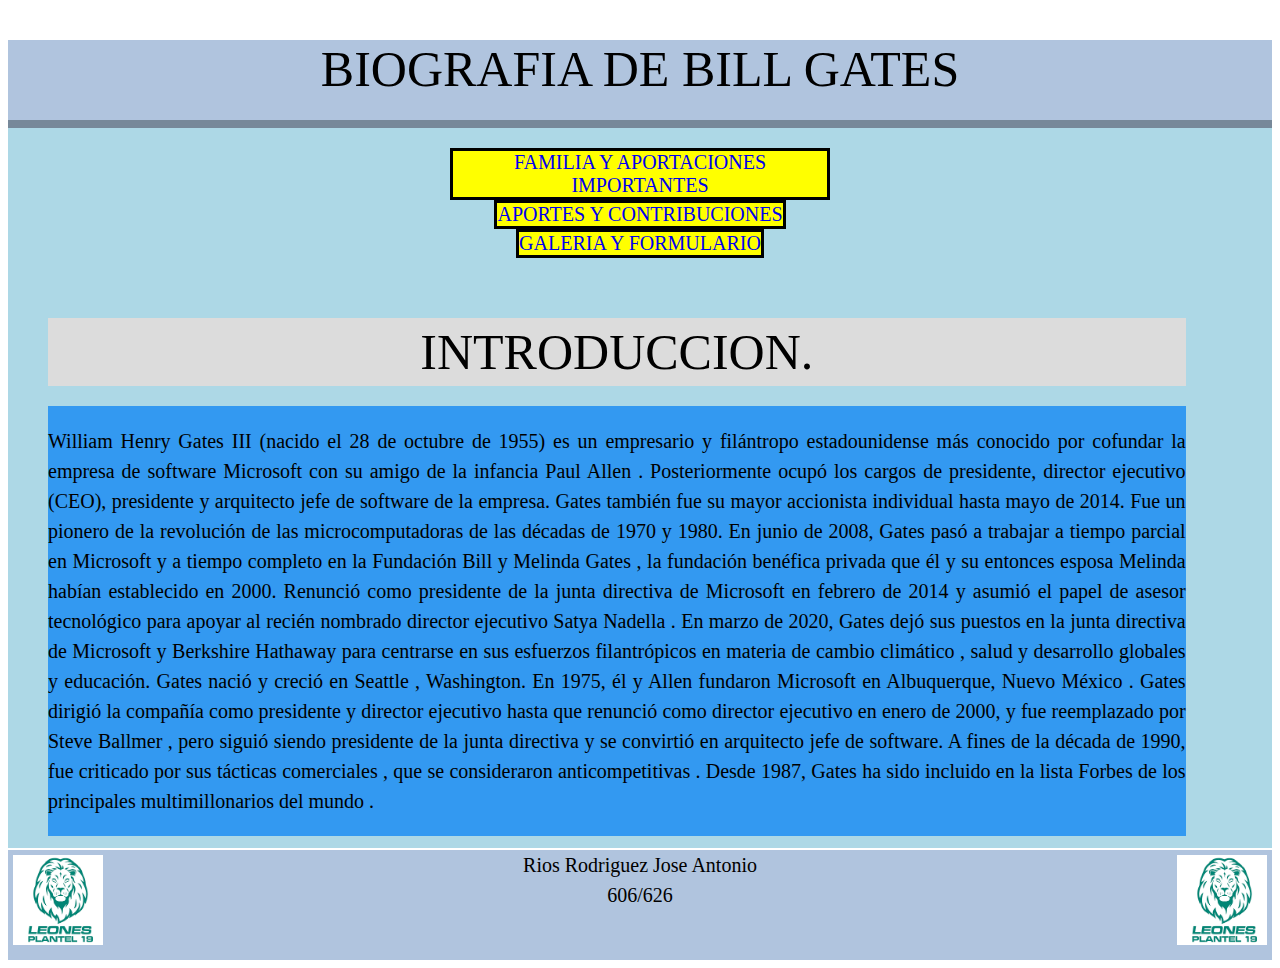
<file: index.html>
<!DOCTYPE html>
<html lang="en">
<head>
  <meta charset="UTF-8">
  <meta name="viewport" content="width=device-width, initial-scale=1.0">
  <title>index</title>
  <link rel="stylesheet" type="text/css" href="estiloss.css">
</head>


<body>
<div id="general1">



    <div id="encabezado">
      <h1>BIOGRAFIA DE BILL GATES</h1>
      <nav>
        <li><a href=2.html target="_blank" >FAMILIA Y APORTACIONES IMPORTANTES</a></li>
        <li><a href=3.html target="_blank" >APORTES Y CONTRIBUCIONES</a></li>
        <li><a href=html.html target="_blank" >GALERIA Y FORMULARIO</a></li>
       
        
      </nav>
    </div>


 <div id="cuerpo">



   <div id="derecha1">

     <h1 id="hh"> INTRODUCCION.</h1>

   </div>

   <div id="dd">
     <p>William Henry Gates III (nacido el 28 de octubre de 1955) es un empresario y filántropo estadounidense más conocido por cofundar la empresa de software Microsoft con su amigo de la infancia Paul Allen . Posteriormente ocupó los cargos de presidente, director ejecutivo (CEO), presidente y arquitecto jefe de software de la empresa. Gates también fue su mayor accionista individual hasta mayo de 2014. Fue un pionero de la revolución de las microcomputadoras de las décadas de 1970 y 1980.
     En junio de 2008, Gates pasó a trabajar a tiempo parcial en Microsoft y a tiempo completo en la Fundación Bill y Melinda Gates , la fundación benéfica privada que él y su entonces esposa Melinda habían establecido en 2000. Renunció como presidente de la junta directiva de Microsoft en febrero de 2014 y asumió el papel de asesor tecnológico para apoyar al recién nombrado director ejecutivo Satya Nadella . En marzo de 2020, Gates dejó sus puestos en la junta directiva de Microsoft y Berkshire Hathaway para centrarse en sus esfuerzos filantrópicos en materia de cambio climático , salud y desarrollo globales y educación.
     Gates nació y creció en Seattle , Washington. En 1975, él y Allen fundaron Microsoft en Albuquerque, Nuevo México . Gates dirigió la compañía como presidente y director ejecutivo hasta que renunció como director ejecutivo en enero de 2000, y fue reemplazado por Steve Ballmer , pero siguió siendo presidente de la junta directiva y se convirtió en arquitecto jefe de software. A fines de la década de 1990, fue criticado por sus tácticas comerciales , que se consideraron anticompetitivas .
     Desde 1987, Gates ha sido incluido en la lista Forbes de los principales multimillonarios del mundo .</p>
   </div>

   </div>

</div>
</div>






 <div id="piedepag">
    <img id="xv" src="imagenes\leon.png">
    <img id="xf" src="imagenes\leon.png">
     <p id="hv">Rios Rodriguez Jose Antonio</p>
     <p id="hv">606/626</p>
 </div>









</body>
</html>
</file>
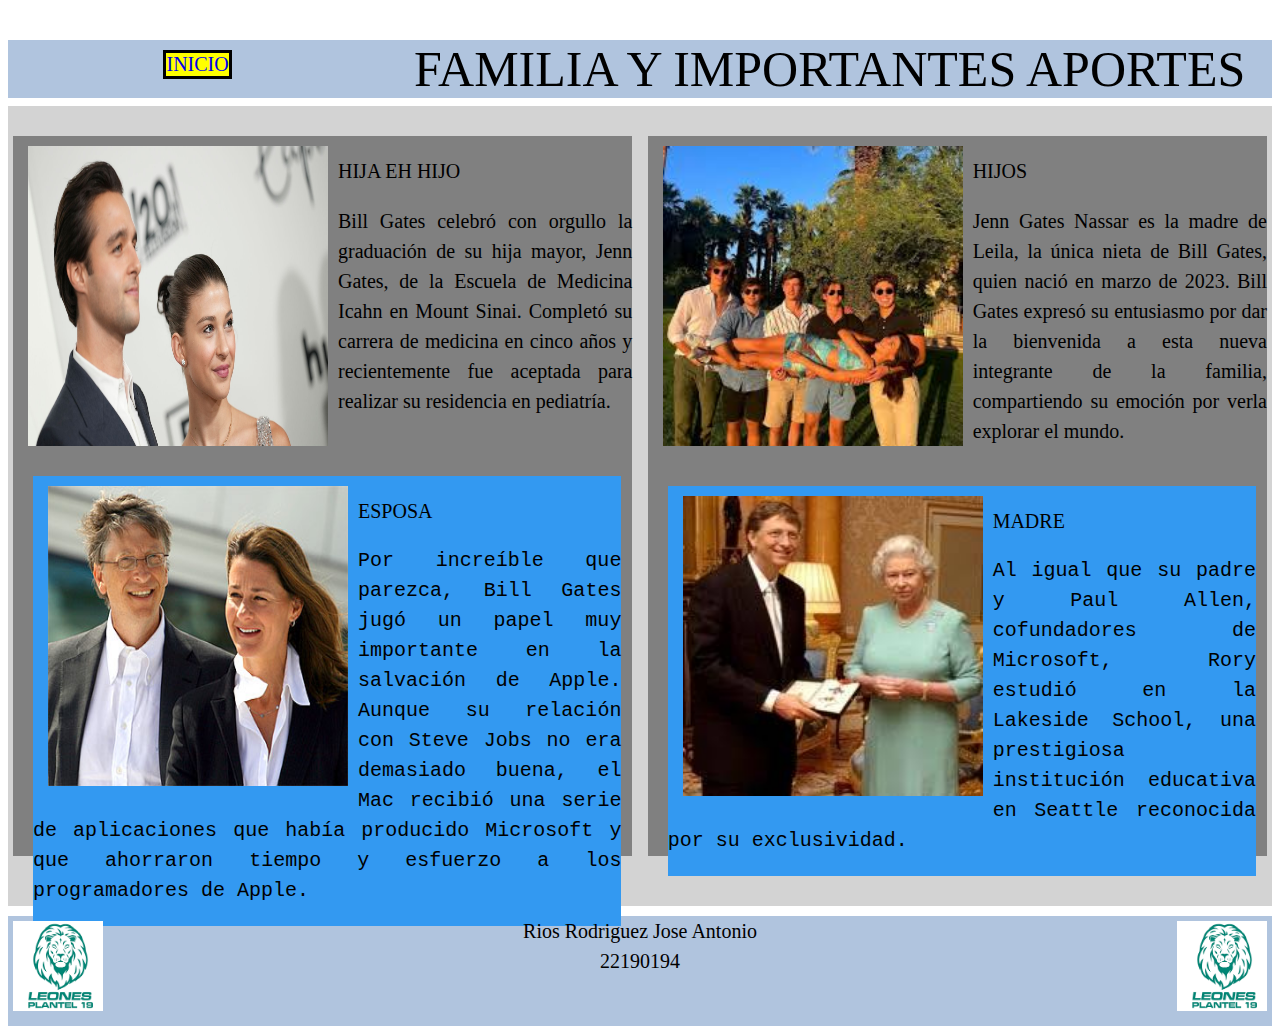
<file: 2.html>
<!DOCTYPE html>
<html lang="en">
<head>
  <meta charset="UTF-8">
  <meta name="viewport" content="width=device-width, initial-scale=1.0">
  <title>2</title>
  <link rel="stylesheet" type="text/css" href="estiloss.css">
</head>
<body>

      <nav id="ii">
        <li><a href=index.html target="_blank" >INICIO</a></li>
      </nav>  

    <div id="encabezado">
      <h1>FAMILIA Y IMPORTANTES APORTES</h1>
    </div>

<div id="pap">

  <div id="dere">
    <img id="df" src="imagenes\hijaa.webp">
    <p id="DD">HIJA EH HIJO</P><P>Bill Gates celebró con orgullo la graduación de su hija mayor, Jenn Gates, de la Escuela de Medicina Icahn en Mount Sinai. Completó su carrera de medicina en cinco años y recientemente fue aceptada para realizar su residencia en pediatría.</p>


    <div id="cuad">
      <img id="df" src="imagenes\esposa.jpg">

      <p id="DD">ESPOSA</p>


     <p id="nn">
      Por increíble que parezca, Bill Gates jugó un papel muy importante en la salvación de Apple. Aunque su relación con Steve Jobs no era demasiado buena, el Mac recibió una serie de aplicaciones que había producido Microsoft y que ahorraron tiempo y esfuerzo a los programadores de Apple.
     </p>
    
    </div>
  </div>



 <div id="derñ">
    <img id="df" src="imagenes\hhh.jpeg">
    <p id="DD">HIJOS</P><P>Jenn Gates Nassar es la madre de Leila, la única nieta de Bill Gates, quien nació en marzo de 2023. Bill Gates expresó su entusiasmo por dar la bienvenida a esta nueva integrante de la familia, compartiendo su emoción por verla explorar el mundo.</p>


    <div id="cuad">
      <img id="df" src="imagenes\Caballero.jpeg">

      <p id="DD">MADRE</p>


     <p id="nn">
     Al igual que su padre y Paul Allen, cofundadores de Microsoft, Rory estudió en la Lakeside School, una prestigiosa institución educativa en Seattle reconocida por su exclusividad.
    </div>

  </div>
      
</div>


  <div id="piedepag">
    <img id="xv" src="imagenes\leon.png">
    <img id="xf" src="imagenes\leon.png">
     <p id="hv">Rios Rodriguez Jose Antonio</p>
     <p id="hv">22190194</p>
  </div>




 




  
</body>
</html>
</file>
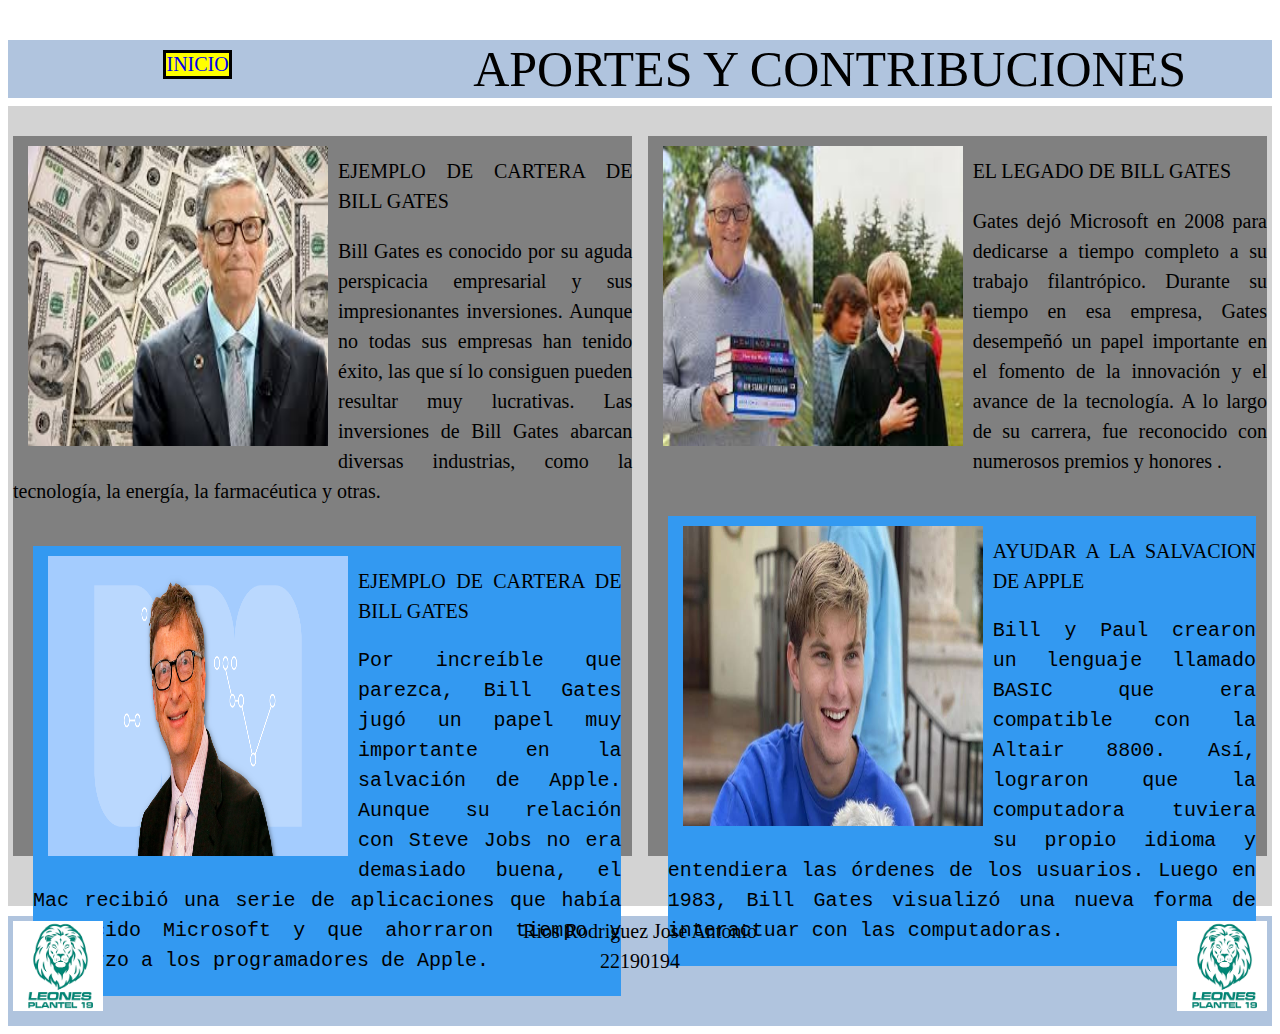
<file: 3.html>
<!DOCTYPE html>
<html lang="en">
<head>
  <meta charset="UTF-8">
  <meta name="viewport" content="width=device-width, initial-scale=1.0">
  <title>3</title>
  <link rel="stylesheet" type="text/css" href="estiloss.css">
</head>
<body>

      <nav id="ii">
        <li><a href=index.html target="_blank" >INICIO</a></li>
      </nav>  

    <div id="encabezado">
      <h1>APORTES Y CONTRIBUCIONES</h1>
    </div>
    
<div id="pap">

 <div id="dere">
    <img id="df" src="imagenes\billete.jpeg">
    <p id="DD">EJEMPLO DE CARTERA DE BILL GATES</P><P>Bill Gates es conocido por su aguda perspicacia empresarial y sus impresionantes inversiones. Aunque no todas sus empresas han tenido éxito, las que sí lo consiguen pueden resultar muy lucrativas. Las inversiones de Bill Gates abarcan diversas industrias, como la tecnología, la energía, la farmacéutica y otras.</p>


    <div id="cuad">
      <img id="df" src="imagenes\lentes.png">

      <p id="DD">EJEMPLO DE CARTERA DE BILL GATES</p>


     <p id="nn">
      Por increíble que parezca, Bill Gates jugó un papel muy importante en la salvación de Apple. Aunque su relación con Steve Jobs no era demasiado buena, el Mac recibió una serie de aplicaciones que había producido Microsoft y que ahorraron tiempo y esfuerzo a los programadores de Apple.
     </p>
    
    </div>


 </div>







 <div id="derñ">
    <img id="df" src="imagenes\niño.jpeg">
    <p id="DD">EL LEGADO DE BILL GATES</P><P>Gates dejó Microsoft en 2008 para dedicarse a tiempo completo a su trabajo filantrópico. Durante su tiempo en esa empresa, Gates desempeñó un papel importante en el fomento de la innovación y el avance de la tecnología. A lo largo de su carrera, fue reconocido con numerosos premios y honores .</p>


    <div id="cuad">
      <img id="df" src="imagenes\hijo.jpeg">

      <p id="DD">AYUDAR A LA SALVACION DE APPLE</p>


     <p id="nn">
      Bill y Paul crearon un lenguaje llamado BASIC que era compatible con la Altair 8800. Así, lograron que la computadora tuviera su propio idioma y entendiera las órdenes de los usuarios. Luego en 1983, Bill Gates visualizó una nueva forma de interactuar con las computadoras.</p>
    
    </div>


 </div>
</div>


  <div id="piedepag">
    <img id="xv" src="imagenes\leon.png">
    <img id="xf" src="imagenes\leon.png">
     <p id="hv">Rios Rodriguez Jose Antonio</p>
     <p id="hv">22190194</p>
  </div>

   



	
</body>
</html>
</file>
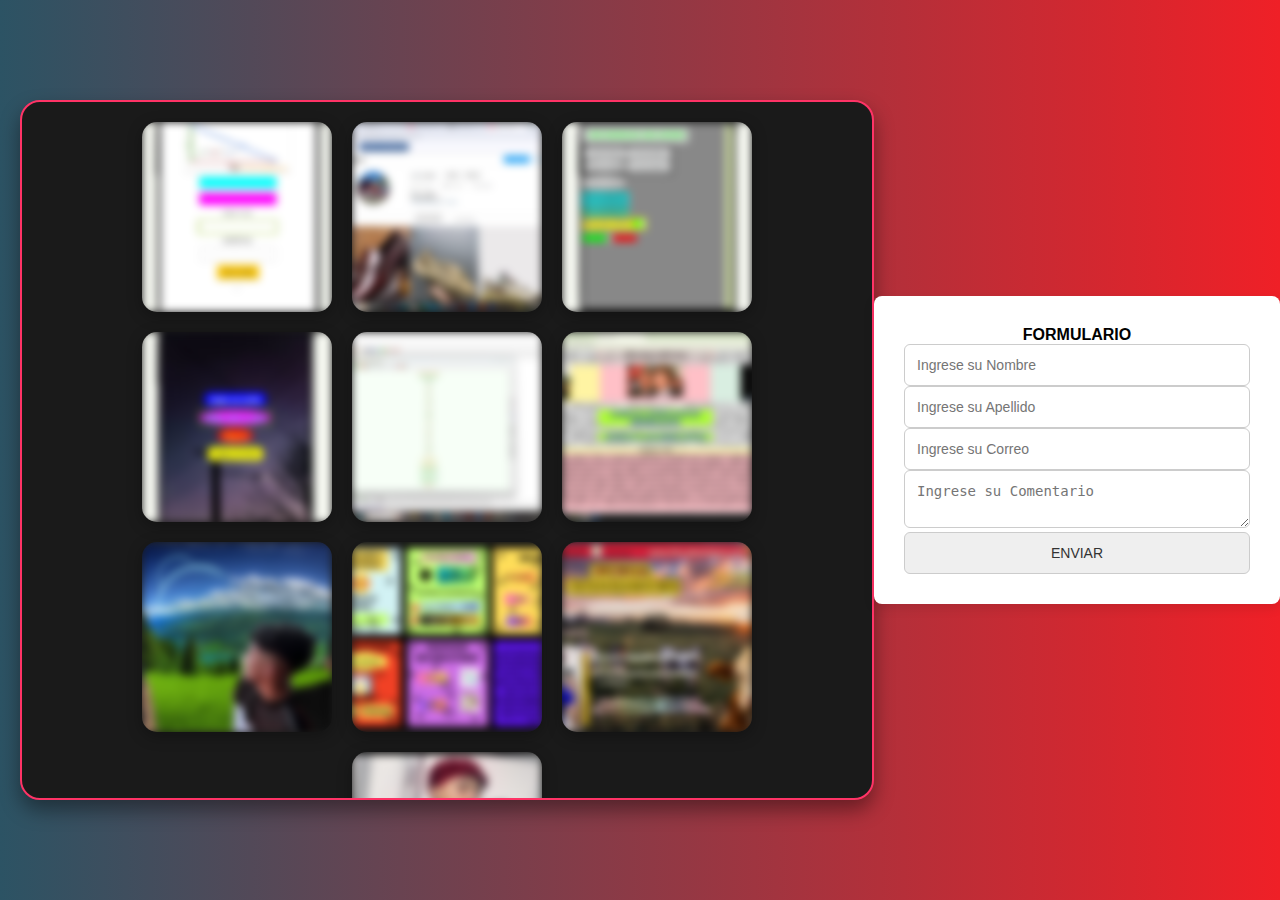
<file: galeriaformulario.html>
<!DOCTYPE html>
<html lang="en">
<head>
	<meta charset="UTF-8">
	<meta name="viewport" content="width=device-width, initial-scale=1.0">
	<title>galeria y formulario</title>
	<link rel="stylesheet" type="text/css" href="style.css">
</head>

<body>


    <div class="gallery-container">
        <div class="gallery">
            <div class="gallery-item">
                 <img src="img/1.png" alt="Imagen 1">
            </div>
            <div class="gallery-item">
                 <img src="img/2.png" alt="Imagen 2">
            </div>
            <div class="gallery-item">
                <img src="img/3.png" alt="Imagen 3">
            </div>
            <div class="gallery-item">
               <img src="img/4.png" alt="Imagen 4">
            </div>
            <div class="gallery-item">
                <img src="img/5.png" alt="Imagen 5">
            </div>
            <div class="gallery-item">
               <img src="img/6.PNG" alt="Imagen 6">
            </div>
            <div class="gallery-item">
               <img src="img/7.jpg" alt="Imagen 7">
            </div>
            <div class="gallery-item">
                 <img src="img/8.png" alt="Imagen 8">
            </div>
            <div class="gallery-item">
                <img src="img/9.jpg" alt="Imagen 9">
            </div>
            <div class="gallery-item">
                <img src="img/10.jpg" alt="Imagen 10">
            </div>
        </div>
    </div>



 


     
    <form class="form-register"
    action="https://formspree.io/f/xgvangbk"
    method="POST">

     <h4> FORMULARIO</h4>

     
<input class="controls" type="text" name="nombres" id="nombres" placeholder="Ingrese su Nombre">

<input class="controls" type="text" name="apellidos" id="apellidos" placeholder="Ingrese su Apellido">

<input class="controls" type="email" name="correo" id="correo" placeholder="Ingrese su Correo">

<textarea class="controls" type="text" name = "message" id="comentario" placeholder="Ingrese su Comentario"></textarea>

<input class="botons" type="submit" value="ENVIAR">
</form>

<script src="java.js"></script>

</body>
</html>
</file>
<file: estiloss.css>
body{
	background: white ;

}



#general{
	background:#778899;
	width:100% ;
	margin:auto ;
	height:1900px ;

}



#general1{
	background:#778899;
	width:100% ;
	margin:auto ;
	height:800px ;

}


#general2{
	background:#778899;
	width:100% ;
	margin:auto ;
	height:2900px ;

}



#encabezado{
	height:10%;
	background:#B0C4DE;
	margin-bottom: 0.5em;
	margin-top: 40px;
}

#cuerpo{
	height:90%;
	background: lightblue;
	margin-bottom: 0.5em;
}


h1{
	color: black;
	font-weight: normal;
	font-size: 50px;
	font-family: cursive;
	text-transform: uppercase;
	text-align: center;
	margin-bottom: 5px;
}

nav {
	width: 30%;
	margin: auto;
	text-align: center;
	margin-top: 50px;

}


nav a{
	text-decoration: none;
}

nav li{
	display: inline-block;
	background-color: yellow;
	border:solid;
	
	font-weight: normal;
	font-size: 20px;
	font-family:cursive;
}
nav a:hover{background-color:#747377;}




#derecha1{
	width: 90%;
	float: left;
	background: #DCDCDC;
	margin-left: 40px;	
	margin-top: 190px;

} 


}

#na{
	text-align: center;
	font-family: cursive;
	font-family: fantasy;
}


#dd{
	width: 90%;
	float: left;
	background: #3399F1 ;
	margin-left: 40px;	
	margin-top:20px;

} 
p{
	font-size:20px ;
	font-family:cursive ;
	text-align: justify;
	line-height:150% ;

}
#hh{
	color: black;
	font-weight: normal;
	font-size: 50px;
	font-family: cursive;
	text-transform: uppercase;
	text-align: center;
	margin-top: 5px;
}


#ii{
	float: left;
	margin-top: 10px;
}
#df{
	width: 300px;
	height: 300px;
	float: left;
	padding: 10px;
	margin-left:60px ;

}




#dere{
	width: auto;
	float: left;
	background: #DCDCDC;
	margin-left: 40px;	
	margin-top: 30px;

} 


#deri{
	width: auto;
	float: left;
	background: #DCDCDC;
	margin-left: 220px;	
	margin-top: 30px;

} 


#dero{
	width: auto;
	float: right;
	background: #DCDCDC;
	margin-right: 20px;	
	margin-top: 30px;

} 



#der{
	width: 22%;
	float: left;
	background: #DCDCDC;
	margin-left: 40px;	
	margin-top: 30px;

} 

#ei{
	background:grey ;
	font-size:20px ;
	font-family:cursive ;
	text-align: center;
	line-height:150% ;
}


#de{
	width: 22%;
	float: left;
	background: #DCDCDC;
	margin-left: 230px;	
	margin-top: 30px;

} 


#dw{
	width: 22%;
	float: right;
	background: #DCDCDC;
	margin-right: 20px;	
	margin-top: 30px;

} 



#d{
	width: 35%;
	float: left;
	background: #DCDCDC;
	margin-left: 15px;	
	margin-top: 30px;

} 

#s{
	width: 30%;
	float: left;
	background: #DCDCDC;
	margin-left: 50px;	
	margin-top: 30px;

}

#x{
	width: 25%;
	float: right;
	background: #DCDCDC;
	margin-right: 20px;	
	margin-top: 30px;

} 


#o{
	width: 45%;
	float: left;
	background: #FFE4C4;
	margin-left: 30px;	
	margin-top: 30px;

} 

#er{
	background:grey ;
	font-size:20px ;
	font-family:cursive ;
	font-family: fantasy;
	text-align: center;
	line-height:150% ;
}



#v{
	width: 45%;
	float: right;
	background: #FFE4C4;
	margin-right: 20px;	
	margin-top: 30px;

} 



#mii{
    width: 100px;
	height: 100px;
	float: left;
	padding: 10px;

}


#di{
	width: 40%;
	float: left;
	background: #DCDCDC;
	margin-left: 20px;	
	margin-top: 30px;

} 


#na{
	width: auto;
	height: auto;
	background: lightblue ;
	font-size:20px ;
	font-family:cursive ;
	font-family: fantasy;
	text-align: center;
	line-height:150% ;
	text-align: justify;
}



#op{
	width: 40%;
	float: left;
	background: #DCDCDC;
	margin-left: 450px;	
	margin-top: 30px;

} 



#y{
	width: 25%;
	float: left;
	background: #DCDCDC;
	margin-left: 20px;	
	margin-top: 30px;

} 



#m{
	width: 25%;
	float: right;
	background: #DCDCDC;
	margin-right: 20px;	
	margin-top: 30px;

} 




#hp{
	width: 40%;
	float: left;
	background: #DCDCDC;
	margin-left: 20px;	
	margin-top: 60px;

} 


#pm{
	font-size:20px ;
	font-family:cursive ;
	font-family: fantasy;
	text-align: center;
	line-height:150% ;
}



#YUYU{
	font-size:20px ;
	font-family:cursive ;
	font-family: fantasy;
	text-align: center;
	line-height:150% ;
	margin-top: 30px;
}



#VV{
	width: 60%;
	float: right;
	background: #DCDCDC;
	margin-right: 280px;	
	margin-top: 30px;
	margin-bottom: 20px;
}



#miu{
	width: auto;
	float: left;
	background: #DCDCDC;
	margin-left: 20px;	
	margin-top: 20px;

} 



#mio{
	width: auto;
	float: right;
	background: #DCDCDC;
	margin-right: 20px;	
	margin-top: 20px;

} 
#dsa{
	height:100%;
	background:;
	margin-bottom: 0.5em;
	}

#dm{
	width: 90%;
	height: 1300px;
	background: #B0C4DE;
	margin-left: 40px;	
	margin-top: 30px;

} 
#DA{
	text-align: center;
	font-family: cursive;
	font-family: fantasy;
}

#dt{
	width: 30%;
	height: 90%;
	background: lightgrey;
	margin-left: 50px;	
} 

#xs{
	width: 50%;
	height: 800px;
	background: #B0C4DE;
	margin-left: 40px;	
	margin-top: 30px;

} 

#dk{
	width: 300px;
	height: 300px;
	float: left;
	padding: 10px;
	margin-left:35px;

}
#vg{
	background:grey ;
	font-family: fantasy;
	font-family: cursive;
	margin-left: 35px;
}

#cuad{
	width: 95%;
	float: left;
	background: #3399F1;	
	margin-left: 20px;
	margin-top: 20px;

}

#nn{
	font-family: cursive;
	font-family: monospace;
}


#df{
	width: 300px;
	height: 300px;
	float: left;
	padding: 10px;
	margin-left: 5px;

}


#dere{
	width: 49%;
	height: 90%;
	float: left;
	background: grey;
	margin-left: 5px;	
	margin-top: 30px;

} 
#DD{
	font-family: cursive;
	font-family: fantasy;
}

#derñ{
	width: 49%;
	height: 90%;
	float: right;
	background: grey;
	margin-right: 5px;	
	margin-top: 30px;

}

#cana{
	width: auto;
	height: auto;
	float: left;
	background: #3399F1;	
	margin-left:300px;

}
#mk{
	width: 95%;
	height: auto;
	float: left;
	background: #3399F1;	
	margin-left: 20px;
	margin-top: 20px;
	margin-bottom: 20px;

}

#piedepag{
	margin-top: 100px;
	width: 100%;
	height: 110px;
	background:#B0C4DE;
	margin-top: 10px;

	

}

#xv{
	width: 90px;
	height: 90px;
	float: right;
	padding: 5px;


	
}

#hv{
	margin: auto;
	text-align: center;
	font-family: fantasy;
	font-family: cursive;
	font-family: monospace;
	font-family: sans-serif;
	font-family: serif;

}


#xf{
	width: 90px;
	height: 90px;
	float: left;
	padding: 5px;
	
}
#pap{
	width: 100%;
	height: 800px;
	background: lightgrey;
}
table,th,td{
	border-collapse: collapse;
    border: 2px solid black;
}
th, td {
  padding: 20px;
  text-align: left;
}
</file>
<file: style.css>
* {
    margin: 0;
    padding: 0;
    box-sizing: border-box;
}
 body {
    background: linear-gradient(to right, #2c5364, #ef2027);
    height: 100vh;
    display: flex;
    align-items: center;
    justify-content: center;
    overflow: hidden;
 }






/* Contenedor principal */
.gallery-container {
    margin-left:20px;
    width: 2900px;
    max-width: 1200px;
    height:700px ;
    padding: 20px;
    background-color: #1a1a1a;
    border-radius: 20px;
    border: 2px solid #ff3366;
    box-shadow: 0 10px 20px rgba(0, 0, 0, 0.4);
    overflow: hidden;
}

/* Estilo para la galería */
.gallery {
    display: flex;
    gap: 20px;
    flex-wrap: wrap;
    justify-content: center;
    position: relative;
    animation: slideIn 2s ease-out;
}

/* Animación para hacer que las imágenes se deslicen desde abajo */
@keyframes slideIn {
    0% {
        transform: translateY(50px);
        opacity: 0;
    }
    100% {
        transform: translateY(0);
        opacity: 1;
    }
}

/* Cada imagen en la galería */
.gallery-item {
    position: relative;
    width: 190px;
    height: 190px;
    overflow: hidden;
    border-radius: 15px;
    box-shadow: 0 4px 15px rgba(0, 0, 0, 0.3);
    cursor: pointer;
    transition: all 0.5s ease;
    transform-origin: center center;
}

/* Efecto de hover para las imágenes */
.gallery-item:hover {
    transform: scale(1.1);
    box-shadow: 0 12px 24px rgba(0, 0, 0, 0.4);
}

/* Efecto de desenfoque y enfoque de las imágenes */
.gallery-item img {
    width: 100%;
    height: 100%;
    object-fit: cover;
    transition: transform 0.4s ease, filter 0.4s ease;
    filter: blur(4px); /* Desenfoque inicial */
}

/* Efecto de enfoque al pasar el ratón */
.gallery-item:hover img {
    transform: scale(1.1);
    filter: blur(0); /* Elimina el desenfoque */
}

/* Efecto de brillo sobre las imágenes al pasar el ratón */
.gallery-item:hover {
    border: 2px solid #ff3366;
}

/* Animación del contorno luminoso */
@keyframes glowingBorder {
    0% {
        box-shadow: 0 0 5px rgba(255, 51, 102, 0.6);
    }
    50% {
        box-shadow: 0 0 15px rgba(255, 51, 102, 0.9);
    }
    100% {
        box-shadow: 0 0 5px rgba(255, 51, 102, 0.6);
    }
}

.gallery-item:hover {
    animation: glowingBorder 1.5s infinite;
}

@media (max-width: 1024px) {
    .gallery-item {
        width: 200px;
        height: 150px;
    }
}

@media (max-width: 768px) {
    .gallery-item {
        width: 180px;
        height: 135px;
    }
}

@media (max-width: 480px) {
    .gallery-item {
        width: 150px;
        height: 112px;
    }
}












/*FORMULARIO*/




/* Estilo para el cuerpo */
body {
    font-family: 'Arial', sans-serif;
    background-color: #f0f0f0;
    margin: 0;
    padding: 0;
    display: flex;
    justify-content: center;
    align-items: center;
    height: 100vh;
}

/* Contenedor del formulario */
.form-wrapper {
    display: flex;
    justify-content: center;
    align-items: center;
    width: 100%;
    background-color: rgba(0, 0, 0, 0.1);
    height: 100%;
}

/* Estilo de la caja del formulario */
.form-register {
    background-color: white;
    padding: 30px;
    border-radius: 8px;
    box-shadow: 0 4px 12px rgba(0, 0, 0, 0.1);
    width: 100%;
    max-width: 600px;
    text-align: center;
}

/* Título */
h2 {
    font-size: 28px;
    color: #333;
    margin-bottom: 20px;
    font-weight: 600;
}

/* Estilos de los grupos de campos */
.form-group {
    margin-bottom: 15px;
    text-align: left;
}

/* Estilo de las etiquetas de los campos */
label {
    font-size: 14px;
    color: #666;
    margin-bottom: 8px;
    display: block;
}

/* Estilo de los campos de texto e input */
input, textarea {
    width: 100%;
    padding: 12px;
    border-radius: 6px;
    border: 1px solid #ccc;
    font-size: 14px;
    color: #333;
    box-sizing: border-box;
}

input:focus, textarea:focus {
    outline: none;
    border-color: #007bff;
    box-shadow: 0 0 8px rgba(0, 123, 255, 0.2);
}

/* Estilo del botón de envío */
button {
    background-color: #007bff;
    color: white;
    padding: 14px;
    border: none;
    border-radius: 6px;
    font-size: 16px;
    width: 100%;
    cursor: pointer;
    transition: background-color 0.3s ease;
}

button:hover {
    background-color: #0056b3;
}

/* Mensaje de éxito */
.success-message {
    font-size: 16px;
    color: #28a745;
    margin-top: 20px;
    font-weight: bold;
}


#formu{
    width: auto;
    height:400px;
}
</file>
